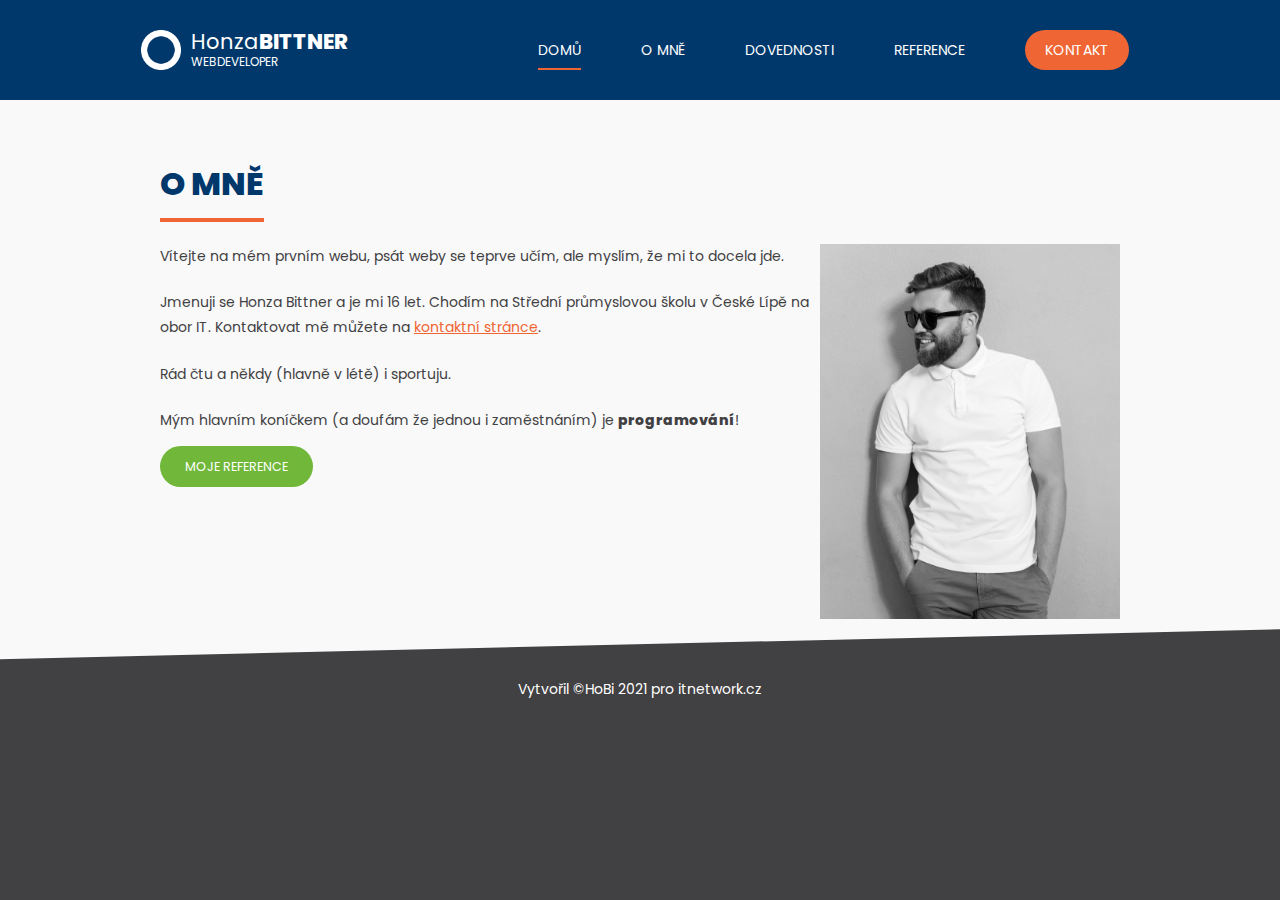
<file: untitled/itnetwork/web/web/index.html>
<!DOCTYPE html>
<html lang="cs-cz">

<head>
    <meta charset="utf-8" />
    <meta name="description" content="Osobní portfolio programátora HoBiho." />
    <meta name="keywords" content="portfolio, programátor, HoBi" />
    <meta name="author" content="HoBi" />
    <title>Moje první webová stránka</title>
    <link rel="stylesheet" href="styl.css" type="text/css" />
    <link rel="shortcut icon" href="obrazky/ikona.ico" />
</head>

<body>
    <header>
        <div id="logo">
            <h1>Honza<span>Bittner</span></h1>
            <small>webdeveloper</small>
        </div>
        <nav>
            <ul>
                <li class="aktivni"><a href="index.html">Domů</a></li>
                <li><a href="omne.html">O mně</a></li>
                <li><a href="dovednosti.html">Dovednosti</a></li>
                <li><a href="reference.html">Reference</a></li>
                <li><a class="kontakt-tlacitko" href="kontakt.html">Kontakt</a></li>
            </ul>
        </nav>
    </header>

    <article>
        <header>
            <h1>O mně</h1>
        </header>

        <section>
            <img src="obrazky/avatar.jpg" class="avatar" alt="Programátor HoBi" />
            <p>
                Vítejte na mém prvním webu, psát weby se teprve učím, ale myslím, že mi to docela jde.
            </p>

            <p>
                Jmenuji se Honza Bittner a je mi 16 let. Chodím na Střední průmyslovou školu v České Lípě na obor
                IT.
                Kontaktovat mě můžete na <a href="kontakt.html">kontaktní stránce</a>.
            </p>

            <p>
                Rád čtu a někdy (hlavně v létě) i sportuju.
            </p>

            <p>
                Mým hlavním koníčkem (a doufám že jednou i zaměstnáním) je <strong>programování</strong>!
            </p>

            <p class="tlacitko-odstavec">
                <a href="reference.html" class="reference-tlacitko">Moje reference</a>
            </p>
            <div class="cistic"></div>
        </section>
    </article>

    <footer>
        Vytvořil &copy;HoBi 2021 pro <a href="https://itnetwork.cz">itnetwork.cz</a>
    </footer>
</body>

</html>
</file>
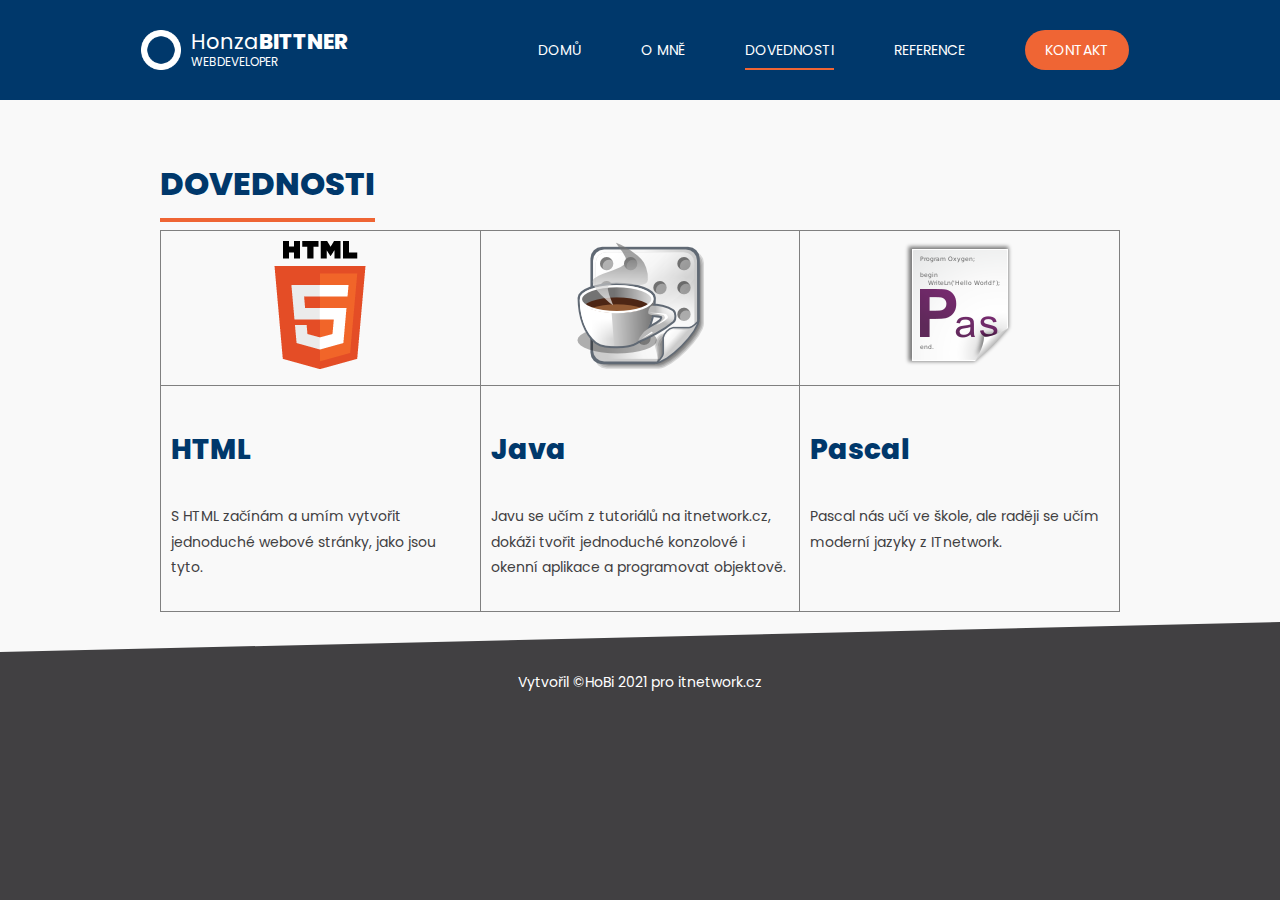
<file: untitled/itnetwork/web/web/dovednosti.html>
<!DOCTYPE html>
<html lang="cs-cz">

<head>
    <meta charset="utf-8" />
    <meta name="description" content="Mé dovednosti, mezi které patří programování v Javě, Pascalu a HTML" />
    <meta name="keywords" content="programátor, hobi, dovednosti, java, html, pascal" />
    <meta name="author" content="HoBi" />
    <link rel="shortcut icon" href="obrazky/ikona.ico" />
    <link rel="stylesheet" href="styl.css" type="text/css" />
    <title>Dovednosti</title>
</head>

<body>
    <header>
        <div id="logo">
            <h1>Honza<span>Bittner</span></h1>
            <small>webdeveloper</small>
        </div>
        <nav>
            <ul>
                <li><a href="index.html">Domů</a></li>
                <li><a href="omne.html">O mně</a></li>
                <li class="aktivni"><a href="dovednosti.html">Dovednosti</a></li>
                <li><a href="reference.html">Reference</a></li>
                <li><a class="kontakt-tlacitko" href="kontakt.html">Kontakt</a></li>
            </ul>
        </nav>
    </header>

    <article>
        <header>
            <h1>Dovednosti</h1>
        </header>

        <section>
            <table id="dovednosti">
                <tr class="centrovany">
                    <td>
                        <img src="obrazky/html.png" alt="HTML" />
                    </td>
                    <td>
                        <img src="obrazky/java.png" alt="Java" />
                    </td>
                    <td>
                        <img src="obrazky/pascal.png" alt="Pascal" />
                    </td>
                </tr>
                <tr>
                    <td>
                        <h2>HTML</h2>
                        <p>S HTML začínám a umím vytvořit jednoduché webové stránky, jako jsou tyto.</p>
                    </td>
                    <td>
                        <h2>Java</h2>
                        <p>Javu se učím z tutoriálů na itnetwork.cz, dokáži tvořit jednoduché konzolové i okenní
                            aplikace a programovat objektově.</p>
                    </td>
                    <td>
                        <h2>Pascal</h2>
                        <p>Pascal nás učí ve škole, ale raději se učím moderní jazyky z ITnetwork.</p>
                    </td>
                </tr>
            </table>
        </section>
    </article>

    <footer>
        Vytvořil &copy;HoBi 2021 pro <a href="https://itnetwork.cz">itnetwork.cz</a>
    </footer>
</body>

</html>
</file>
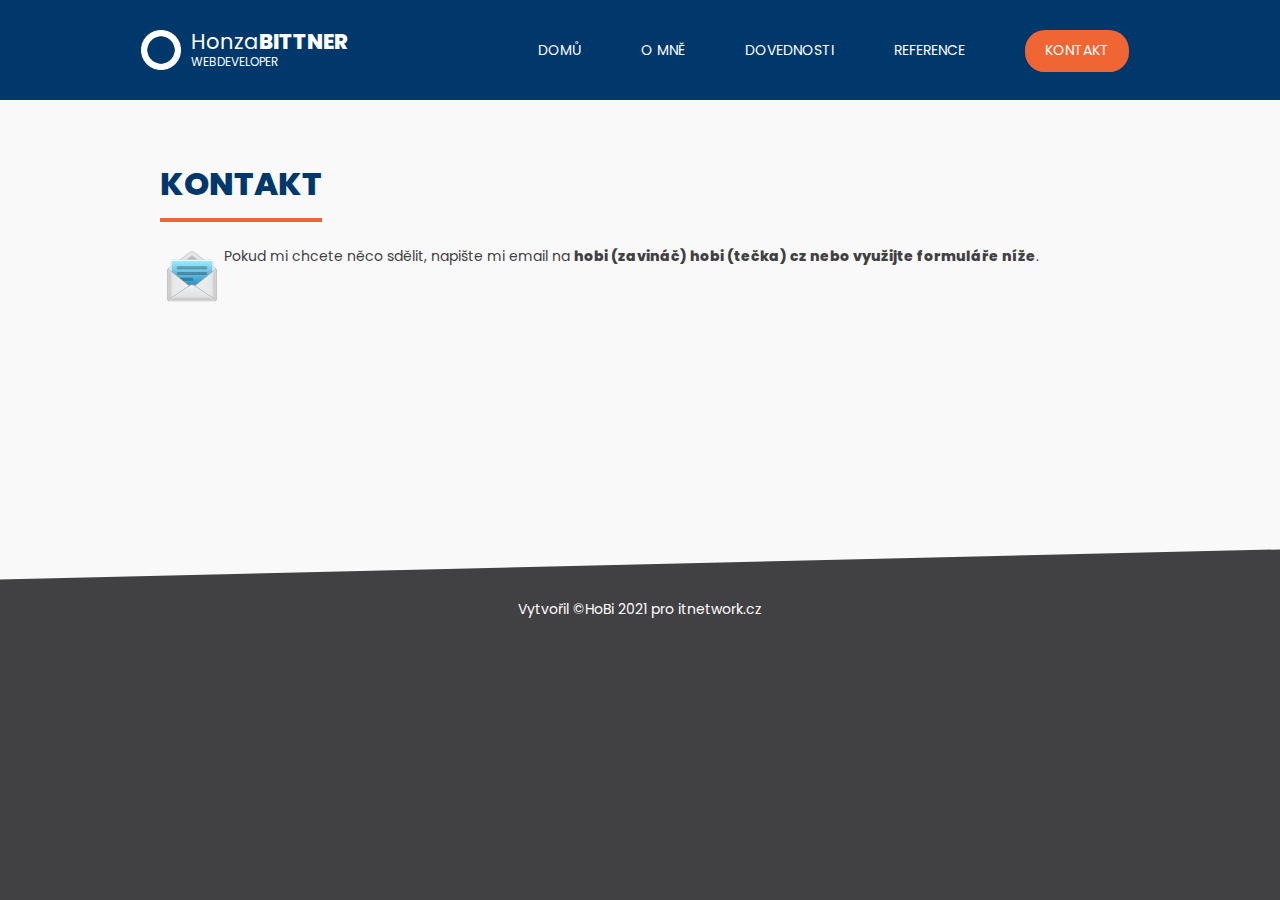
<file: untitled/itnetwork/web/web/kontakt.html>
<!DOCTYPE html>
<html lang="cs-cz">

<head>
    <meta charset="utf-8" />
    <meta name="description" content="Kontakt na programátora HoBiho, programování na zakázku." />
    <meta name="keywords" content="kontakt, programátor, HoBi, zakázka, programování" />
    <meta name="author" content="HoBi" />
    <link rel="shortcut icon" href="obrazky/ikona.ico" />
    <link rel="stylesheet" href="styl.css" type="text/css" />
    <title>Kontaktujte mě</title>
</head>

<body>
    <header>
        <div id="logo">
            <h1>Honza<span>Bittner</span></h1><small>webdeveloper</small>
        </div>
        <nav>
            <ul>
                <li><a href="index.html">Domů</a></li>
                <li><a href="omne.html">O mně</a></li>
                <li><a href="dovednosti.html">Dovednosti</a></li>
                <li><a href="reference.html">Reference</a></li>
                <li class="aktivni"><a class="kontakt-tlacitko" href="kontakt.html">Kontakt</a></li>
            </ul>
        </nav>
    </header>

    <article>
        <header>
            <h1>Kontakt</h1>
        </header>

        <section>
            <p>
                <img src="obrazky/email.png" alt="email" class="vlevo" />
                Pokud mi chcete něco sdělit, napište mi email na <strong>hobi (zavináč) hobi (tečka) cz nebo
                    využijte formuláře níže</strong>.
            </p>
            <p class="centrovany">
                <iframe frameborder="0" scrolling="no" width="500px" height="220px"
                    src="http://www.itnetwork.cz/service/mail_form.php?hash=kod-vaseho-mailformu">
                </iframe>
            </p>
        </section>
        <div class="cistic"></div>
    </article>

    <footer>
        Vytvořil &copy;HoBi 2021 pro <a href="https://itnetwork.cz">itnetwork.cz</a>
    </footer>
</body>

</html>
</file>
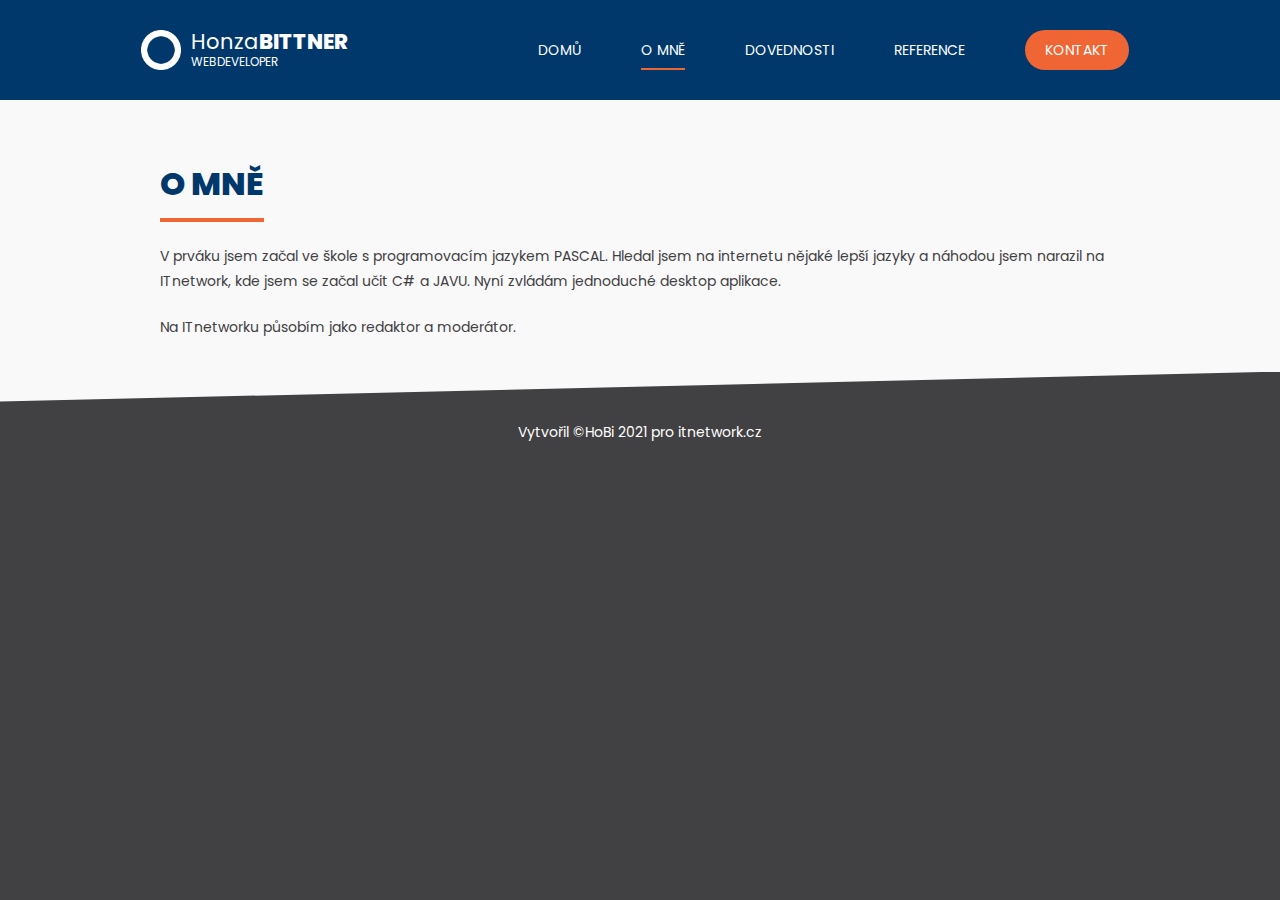
<file: untitled/itnetwork/web/web/omne.html>
<!DOCTYPE html>
<html lang="cs-cz">

<head>
	<meta charset="utf-8" />
	<meta name="description" content="O programátorovi Hobi" />
	<meta name="keywords" content="programátor, hobi, informace, životopis" />
	<meta name="author" content="HoBi" />
	<link rel="shortcut icon" href="obrazky/ikona.ico" />
	<link rel="stylesheet" href="styl.css" type="text/css" />
	<title>O mně</title>
</head>

<body>
	<header>
		<div id="logo">
			<h1>Honza<span>Bittner</span></h1><small>webdeveloper</small>
		</div>
		<nav>
			<ul>
				<li><a href="index.html">Domů</a></li>
				<li class="aktivni"><a href="omne.html">O mně</a></li>
				<li><a href="dovednosti.html">Dovednosti</a></li>
				<li><a href="reference.html">Reference</a></li>
				<li><a class="kontakt-tlacitko" href="kontakt.html">Kontakt</a></li>
			</ul>
		</nav>
	</header>

	<article>
		<header>
			<h1>O mně</h1>
		</header>

		<section>
			<p>V prváku jsem začal ve škole s programovacím jazykem PASCAL. Hledal jsem na internetu nějaké lepší
				jazyky a náhodou jsem narazil na ITnetwork, kde jsem se začal učit C# a JAVU. Nyní zvládám
				jednoduché
				desktop aplikace.</p>

			<p>Na ITnetworku působím jako redaktor a moderátor.</p>
		</section>
	</article>


	<footer>
		Vytvořil &copy;HoBi 2021 pro <a href="https://itnetwork.cz">itnetwork.cz</a>
	</footer>
</body>

</html>
</file>
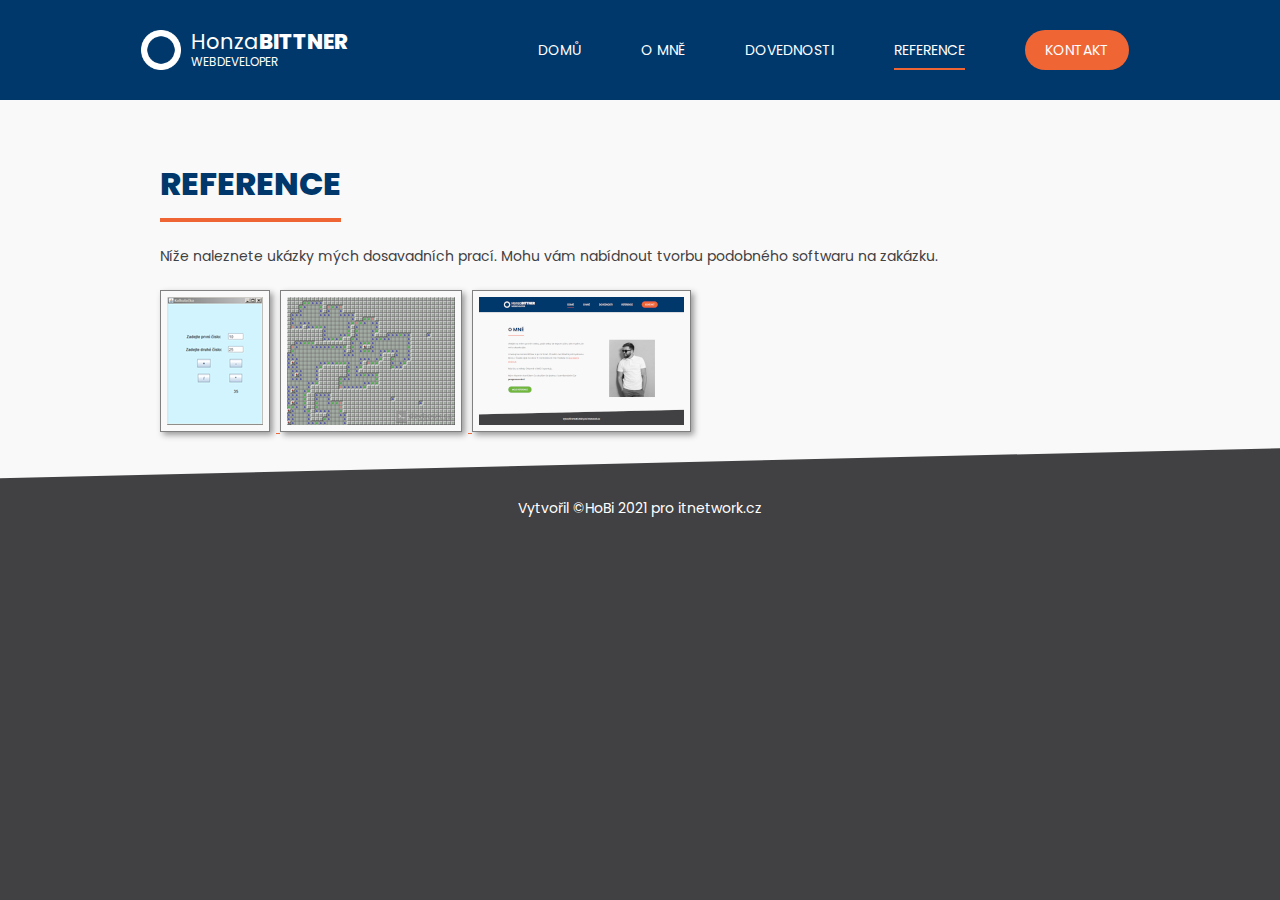
<file: untitled/itnetwork/web/web/reference.html>
<!DOCTYPE html>
<html lang="cs-cz">

<head>
    <meta charset="utf-8" />
    <meta name="description" content="Aplikace od HoBiho." />
    <meta name="keywords" content="aplikace, programátor, HoBi, reference" />
    <meta name="author" content="HoBi" />
    <link rel="shortcut icon" href="obrazky/ikona.ico" />
    <link rel="stylesheet" href="styl.css" type="text/css" />
    <link rel="stylesheet" href="css/lightbox.min.css" type="text/css" media="screen" />
    <script src="js/lightbox-plus-jquery.min.js"></script>
    <script src="js/lightbox.min.js"></script>
    <title>Reference</title>
</head>

<body>
    <header>
        <div id="logo">
            <h1>Honza<span>Bittner</span></h1><small>webdeveloper</small>
        </div>
        <nav>
            <ul>
                <li><a href="index.html">Domů</a></li>
                <li><a href="omne.html">O mně</a></li>
                <li><a href="dovednosti.html">Dovednosti</a></li>
                <li class="aktivni"><a href="reference.html">Reference</a></li>
                <li><a class="kontakt-tlacitko" href="kontakt.html">Kontakt</a></li>
            </ul>
        </nav>
    </header>

    <article>
        <header>
            <h1>Reference</h1>
        </header>

        <section>
            <p>Níže naleznete ukázky mých dosavadních prací. Mohu vám nabídnout tvorbu podobného softwaru na
                zakázku.</p>

            <div id="reference">
                <a href="obrazky/kalkulacka_java.png" title="Kalkulačka v Javě" rel="lightbox[reference]">
                    <img src="obrazky/kalkulacka_java_nahled.png" alt="Kalkulačka v Javě" />
                </a>
                <a href="obrazky/miny_pascal.png" title="Miny v Pascalu" rel="lightbox[reference]">
                    <img src="obrazky/miny_pascal_nahled.png" alt="Miny v Pascalu" />
                </a>
                <a href="obrazky/hobi_web.jpg" title="Web v HTML a CSS" rel="lightbox[reference]">
                    <img src="obrazky/hobi_web_nahled.jpg" alt="Web v HTML a CSS" />
                </a>
            </div>
        </section>
    </article>

    <footer>
        Vytvořil &copy;HoBi 2021 pro <a href="https://itnetwork.cz">itnetwork.cz</a>
    </footer>
</body>

</html>
</file>
<file: untitled/itnetwork/web/web/styl.css>
@font-face {
    font-family: Poppins;
    src: url(fonty/Poppins-Regular.ttf);
    font-weight: normal;
}

@font-face {
    font-family: Poppins;
    src: url(fonty/Poppins-ExtraBold.ttf);
    font-weight: bold;
}
html {
          background: #414042;
}
body {
    font: 14px "Poppins";
    background: #f9f9f9;
    color: #414042;
    box-sizing: border-box;
    margin: 0;
    padding: 100px 0px 0px 0px;
    min-width: 960px;
}

body > header {
    height: 100px;
    width: 100%;
    background: #00386B;
    color: white;
    display: flex;
    justify-content: space-evenly;
    position: fixed;
    z-index: 1;
    top: 0;
}

#logo {
    height: 40px;
    margin: auto 0 auto 20px;
    display: flex;
    flex-direction: column;
    justify-content: center;
    background: url('obrazky/logo.png') no-repeat;
    background-size: 40px 40px;
}

#logo > * {
    margin: 0 0 0 50px;
}

#logo h1 {
    font-weight: normal;
    font-size: 1.5em;
    line-height: 1.2em;
    color: white;
}

#logo h1 span {
    font-weight: bold;
    text-transform: uppercase;
}

#logo small {
    text-transform: uppercase;
    font-size: 0.85em;
}

nav ul {
    margin: 0;
    list-style-type: none;
    display: flex;
    align-items: center;
    height: 100%;
}

nav ul li {
    padding: 0 25px;
    margin: 0 5px;
    font-size: 1em;
    line-height: 4.3em;
}

nav ul a {
    color: white;
    padding: 8px 0;
    text-decoration: none;
    text-transform: uppercase;
}

nav ul a:hover,
.aktivni a {
    border-bottom: 2px solid #EF6534;
}

article {
    margin: 0 auto;
    max-width: 960px;
    padding: 50px 50px 10px 50px;
}

article h1,
article h2,
article h3,
article h4,
article h5,
article h6 {
    padding: 10px 0;
    color: #00386B;
}

article h1 {
    margin: 0;
    font-size: 2.3em;
    font-weight: bold;
    text-transform: uppercase;
    width: max-content;
    border-bottom: 4px solid #EF6534;
}

article h2 {
    font-size: 2em;
}

article header {
    height: 80px;
}

article section p {
    margin-bottom: 1.5em;
    line-height: 1.8em;
}

article section a {
    color: #EF6534;
}

footer {
    box-sizing: border-box;
    text-align: center;
    height: 100px;
    color: white;
    background: #414042;
    padding: 50px 0 0 0;
    clip-path: polygon(0 30px, 100% 0, 100% 105%, 0 105%);
}

footer a {
    color: white;
    text-decoration: none;
}

.avatar{
	float: right;
	width: 300px;
	padding-left: 10px;
	filter: grayscale(1);
}

.cistic {
    clear: both;
}

.centrovany {
    text-align: center;
}

.reference-tlacitko {
    background: #70B73A;
    color: white;
    font-size: 0.9em;
    text-decoration: none;
    text-transform: uppercase;
    padding: 12px 25px;
    border-radius: 25px;
}

.kontakt-tlacitko {
    background: #EF6534;
    padding: 10px 20px;
    border-radius: 20px;
}

.kontakt-tlacitko:hover,
.reference-tlacitko:hover {
    filter: brightness(115%) contrast(85%);
    border: 0;
}

.vlevo {
    float: left;
}

#dovednosti td {
    width: 33%;
    padding: 10px;
    vertical-align: top;
    border: 1px solid gray;
}

#dovednosti {
    border-collapse: collapse;
}

#reference img {
    border: 1px solid gray;
    padding: 6px;
    box-shadow: 3px 3px 6px #999999;
    margin-right: 6px;
}
</file>
